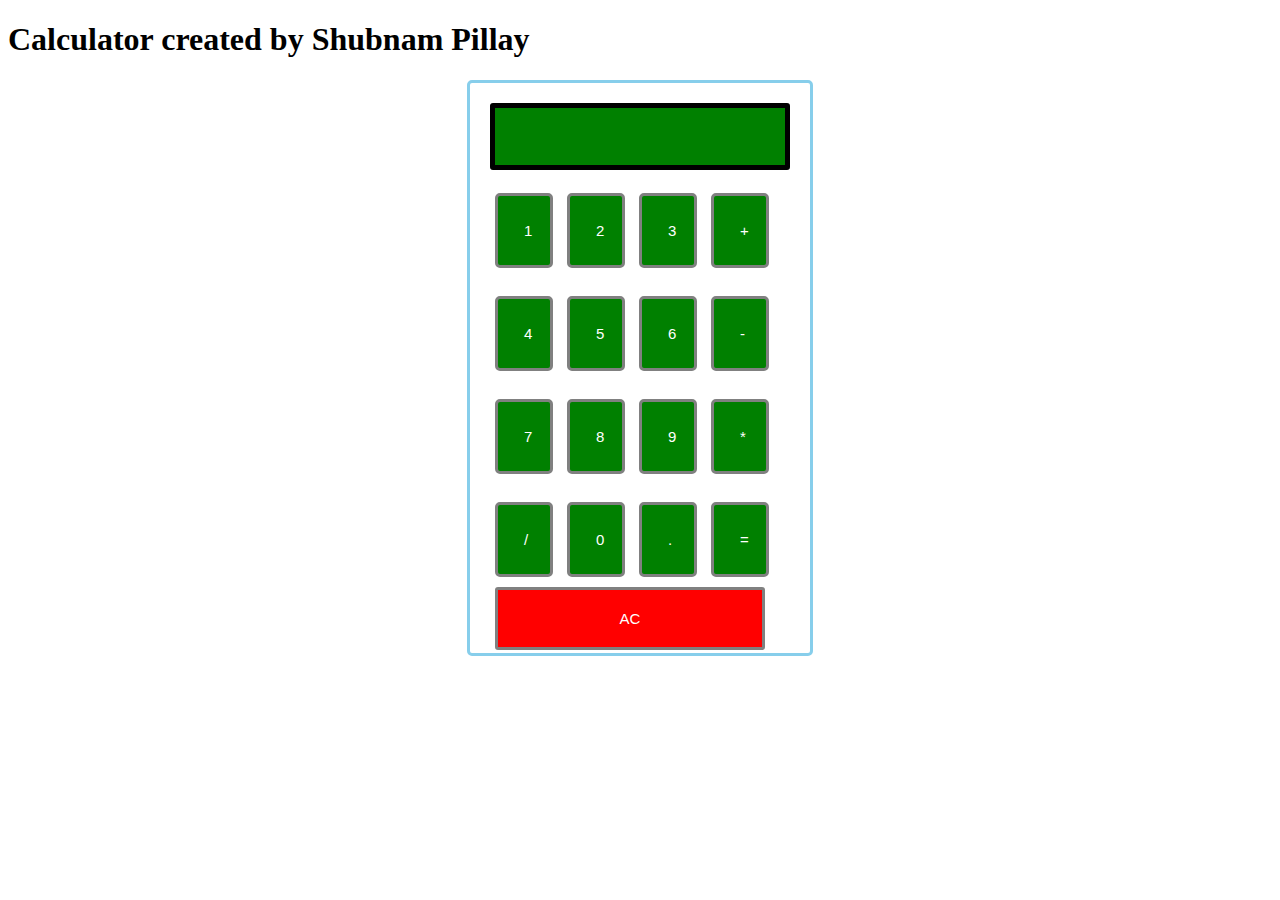
<file: index.html>
<!DOCTYPE html>
<html lang = "en">
<head>
<title> JavaScript Calculator by Shubnam Pillay </title>
<link rel="stylesheet" type="text/css" href="style.css">
</head>
<body>
<h1> Calculator created by Shubnam Pillay </h1>
<div class= "formstyle">
<form name = "form1">
	
	<!-- This input box shows the button pressed by the user in calculator. -->
  <input id = "calc" type ="text" name = "answer"> <br> <br>
  <!-- Display the calculator button on the screen. -->
  <!-- onclick() function display the number prsses by the user. -->
  <input type = "button" value = "1" onclick = "form1.answer.value += '1' ">
  <input type = "button" value = "2" onclick = "form1.answer.value += '2' ">
  <input type = "button" value = "3" onclick = "form1.answer.value += '3' ">
   <input type = "button" value = "+" onclick = "form1.answer.value += '+' ">
  <br> <br>
  
  <input type = "button" value = "4" onclick = "form1.answer.value += '4' ">
  <input type = "button" value = "5" onclick = "form1.answer.value += '5' ">
  <input type = "button" value = "6" onclick = "form1.answer.value += '6' ">
  <input type = "button" value = "-" onclick = "form1.answer.value += '-' ">
  <br> <br>
  
  <input type = "button" value = "7" onclick = "form1.answer.value += '7' ">
  <input type = "button" value = "8" onclick = "form1.answer.value += '8' ">
  <input type = "button" value = "9" onclick = "form1.answer.value += '9' ">
  <input type = "button" value = "*" onclick = "form1.answer.value += '*' ">
  <br> <br>
  
  
  <input type = "button" value = "/" onclick = "form1.answer.value += '/' ">
  <input type = "button" value = "0" onclick = "form1.answer.value += '0' ">
    <input type = "button" value = "." onclick = "form1.answer.value += '.' ">
	<!-- When we click on the '=' button, the onclick() shows the sum results on the calculator screen. -->
  <input type = "button" value = "=" onclick = "form1.answer.value = eval(form1.answer.value) ">
  <br> 
  <!-- Display the Cancel button and erase all data entered by the user. -->
  <input type = "button" value = "AC" onclick = "form1.answer.value = ' ' " id= "clear" >
  <br> 
  
</form>
</div>
</body>
</html>
</file>
<file: style.css>
<style>
h1 {
	text-align: center;
	padding: 23px;
	background-color: skyblue;
	color: white;
	}

#clear{
width: 270px;
border: 3px solid gray;
	border-radius: 3px;
	padding: 20px;
	background-color: red;
}

.formstyle
{
width: 300px;
height: 530px;
margin: auto;
border: 3px solid skyblue;
border-radius: 5px;
padding: 20px;
}



input
{
width: 20px;
background-color: green;
color: white;
border: 3px solid gray;
	border-radius: 5px;
	padding: 26px;
	margin: 5px;
	font-size: 15px;
}


#calc{
width: 250px;
border: 5px solid black;
	border-radius: 3px;
	padding: 20px;
	margin: auto;
}
</file>
